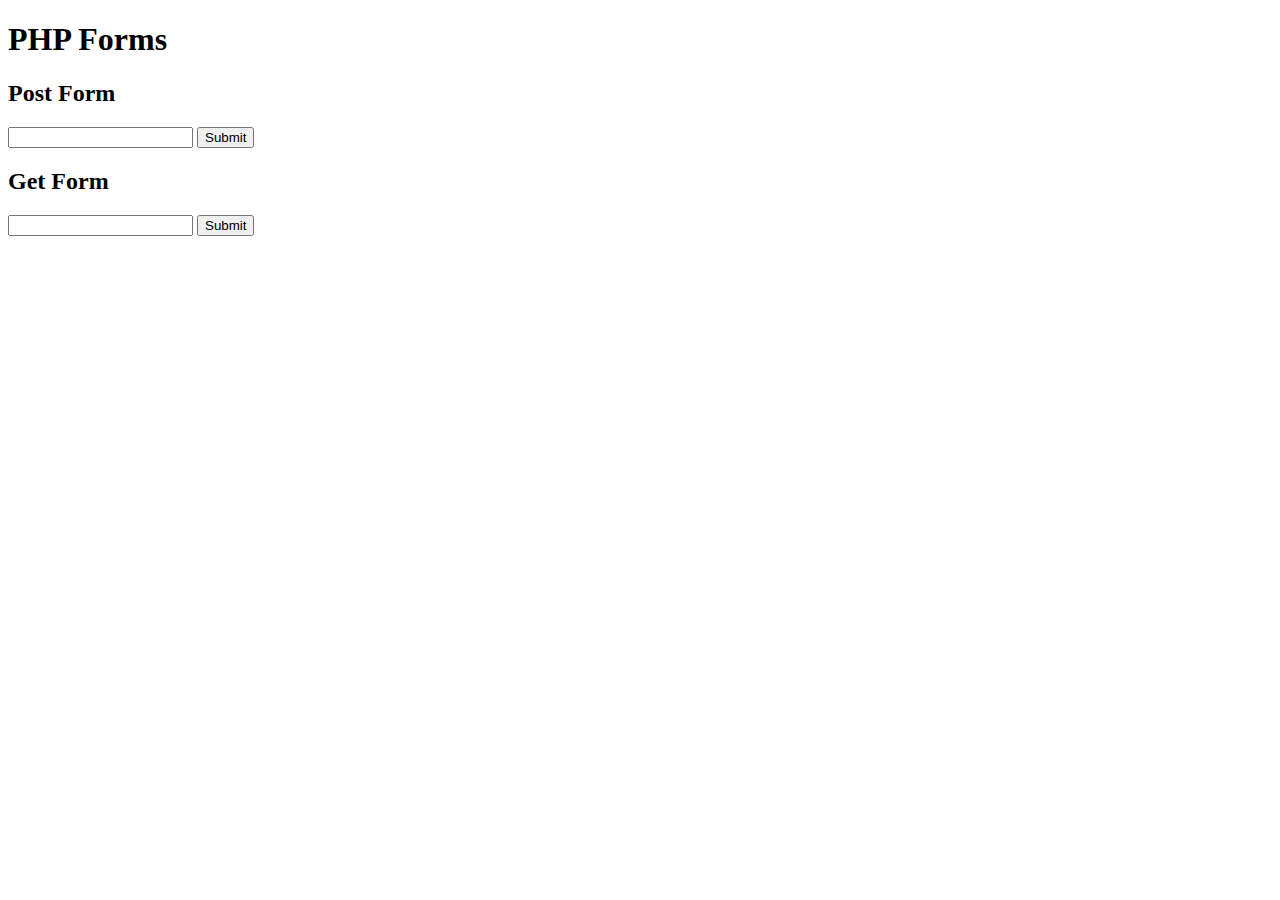
<file: php/index.html>
<!DOCTYPE html>
<html lang="en">
<head>
    <meta charset="UTF-8">
    <meta name="viewport" content="width=device-width, initial-scale=1.0">
    <title>PHP Testing</title>
</head>
<body>
    <h1>PHP Forms</h1>
    <h2>Post Form</h2>
    <form action="postform.php" method="post">
        <input type="text">
        <button>
            Submit
        </button>
    </form>
    <h2>Get Form</h2>
    <form action="getform.php" method="get">
        <input type="text">
        <button>
            Submit
        </button>
    </form>
</body>
</html>
</file>
